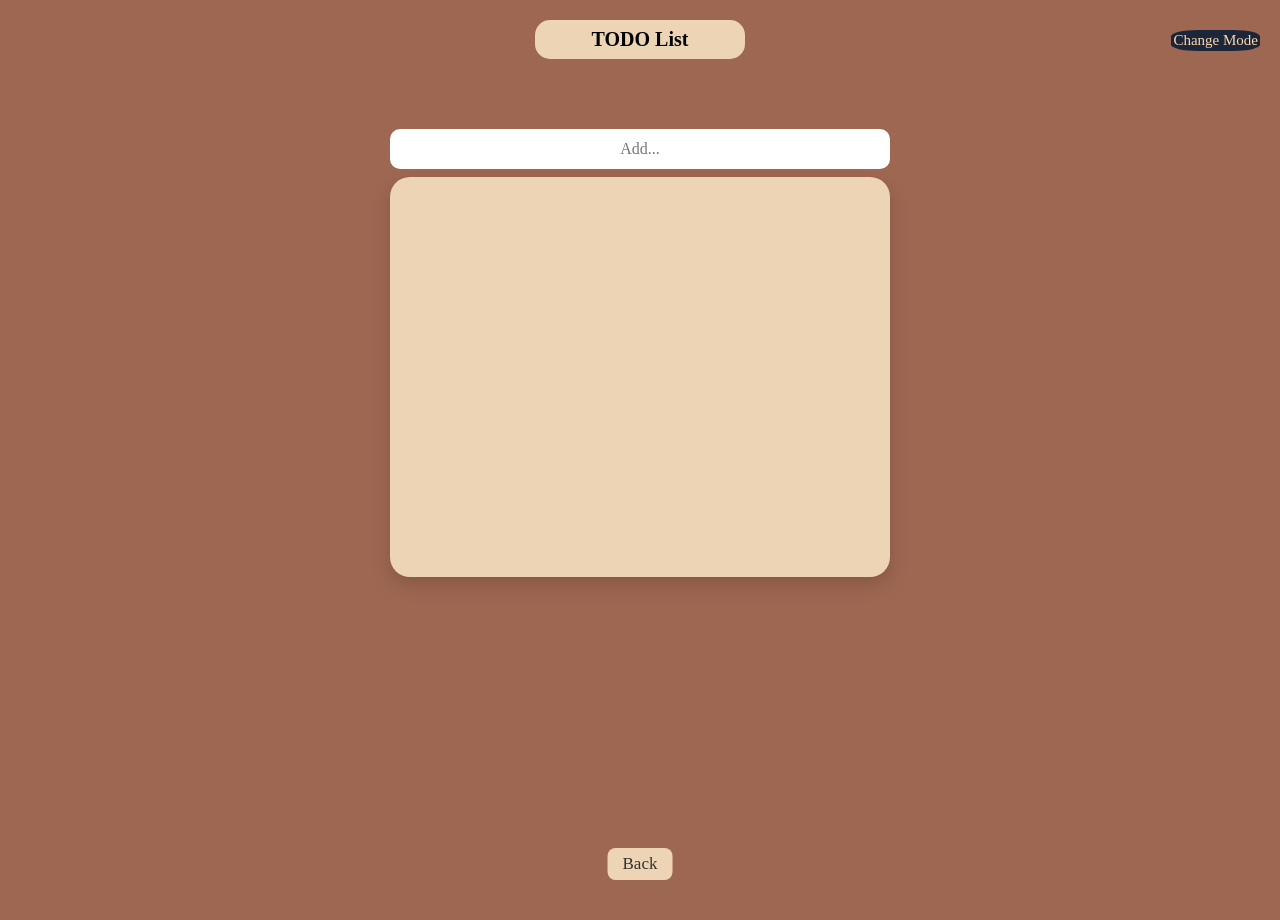
<file: index.html>
<!DOCTYPE html>
<html lang="en">
<head>
    <meta charset="UTF-8">
    <meta name="viewport" content="width=device-width, initial-scale=1.0">
    <title>Main Page</title>
    <link rel="stylesheet" href="index.css">
    <link rel="stylesheet" href="intro.css">
</head>
<body>
    <button id="mode">Change Mode</button>
        <div id="name"><p>TODO List</p></div>
        <div id="add"><input id="taskInput" type="text" placeholder="Add..."></div>
        <div id="list"></div>
    <button id="back"><a href="intro.html">Back</a></button>
    <script src="index.js"></script>
</body>
</html>
</file>
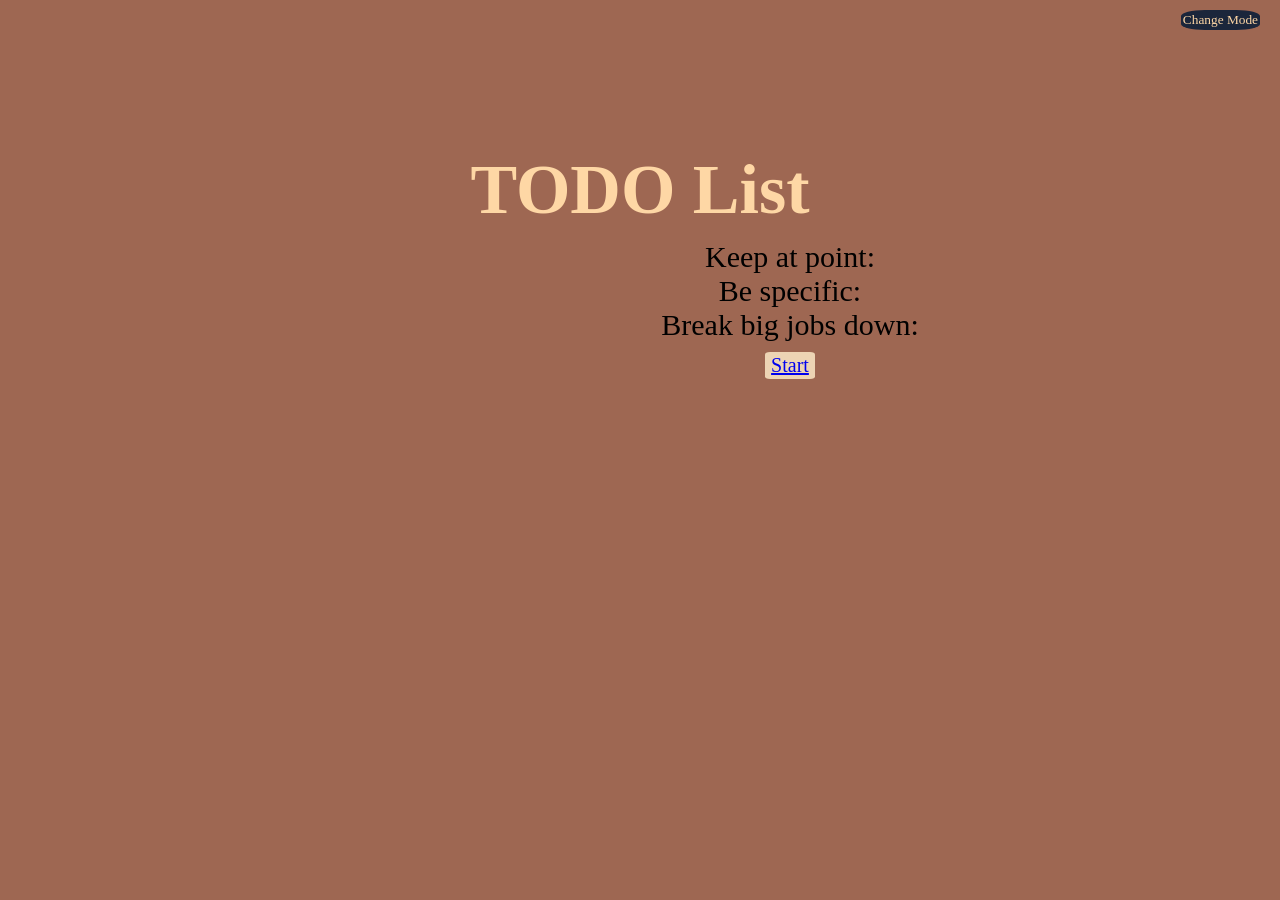
<file: intro.html>
<!DOCTYPE html>
<html lang="en">
<head>
    <meta charset="UTF-8">
    <meta name="viewport" content="width=device-width, initial-scale=1.0">
    <title>Intro</title>
    <link rel="stylesheet" href="intro.css">
</head>
<body>
    <button id="mode">Change Mode</button>
    <h1>TODO List</h1>
    <div class="slogan">
        <div class="para" id="p1"><p>Keep at point:</p><div>
        <div class="para" id="p2"><p>Be specific:</p></div>
        <div class="para" id="p2"><p>Break big jobs down: </p></div>
    </div>
    <button id="start"><a href="index.html">Start</a></button>
    <script src="intro.js"></script>
</body>
</html>
</file>
<file: index.css>
* {
    margin: 0;
    padding: 0;
    box-sizing: border-box;
    font-family: Georgia, "Times New Roman", Times, serif;
    text-align: center;
}

body {
    min-height: 100vh;
    background-color: #9e6752;
    position: relative;
}

#mode {
    position: absolute;
    top: 15px;
    right: 20px;

    padding: 8px 15px;
    border: none;
    border-radius: 8px;

    background-color: #edd4b4;
    color: #333;

    font-size: 15px;
    cursor: pointer;

    transition: 0.2s;
}

#mode:hover {
    background-color: #f5dfc3;
    transform: translateY(-2px);
}

#name {
    margin: 20px auto 0;

    padding: 8px;

    width: 210px;

    border-radius: 15px;

    background-color: #edd4b4;

    font-size: 20px;
    font-weight: bold;
}

#add {
    width: 500px;

    margin: 70px auto 0;

    background-color: transparent;
}

input {
    width: 100%;
    height: 40px;

    padding: 0 15px;

    border: none;
    border-radius: 10px;

    background-color: white;

    font-size: 16px;

    outline: none;
}

input::placeholder {
    color: #777;
}

input:focus {
    box-shadow: 0 0 0 3px rgba(237, 212, 180, 0.5);
}

#list {
    width: 500px;
    height: 400px;

    margin: 8px auto 0;

    padding: 20px;

    background-color: #edd4b4;

    border-radius: 20px;

    box-shadow: 0 8px 20px rgba(0, 0, 0, 0.15);

    overflow-y: auto;
}

#back {
    position: fixed;
    bottom: 20px;
    left: 50%;
    transform: translateX(-50%);

    border: none;
    border-radius: 8px;

    padding: 6px 15px;

    background-color: #edd4b4;

    font-size: 17px;

    cursor: pointer;
}

#back a {
    text-decoration: none;
    color: #333;
}

#back:hover {
    background-color: #f5dfc3;
}
.todo{
    display:flex;
    align-items: center;
    gap : 25px;
    background-color: white;
    padding: 12px;
    margin-bottom: 10px;
    border-radius: 10px;
}
.todo span{
    flex:1;
    text-align:left;
    font-size:17px;
}
.completed {
    text-decoration: line-through;
    opacity:0.5;
    
}
.todo input{
    position: relative;
    height: 18px;
    width: 18px;
    cursor: pointer;

}
.todo button{
    border: none;
    background: none;

    color: #9e6752;

    font-size: 18px;

    cursor: pointer;
}
</file>
<file: intro.css>
*{
    margin: 0px;
    padding: 0px;
    font-family:Georgia, "Times New Roman", Times, serif;
    text-align: center;
}
body{
    background-color:#9e6752;
}
body.dark{
    background-color: #4b1a06;;
}
#mode{
    position: absolute;
    top: 10px;
    right: 20px;
    padding: 2px;
    background-color:#1B263B;
    color: #FED7A5;
    border: none;
    border-radius: 30%;
    cursor: pointer;
}
#mode:hover{
    background-color:black;
    opacity:60%;
}
h1{
    margin-top:150px;
    color : #FED7A5;
    font-size: 70px;
}
.slogan{
    display: flex;
    justify-content: center;
    align-items: center;
    margin-top: 10px;
    margin-left: 300px;
    color: black;
    font-size: 30px;
}
#start{
    margin-top: 10px;
    border: none;
    border-radius: 10%;
    padding: 2px;
    background-color:#edd4b4;
    height: 27px;
    width: 50px;
    font-size: 20px;
    cursor: pointer;
}
#start:hover{
    background-color: #f6d8b1;

    opacity: 70%;
}
</file>
